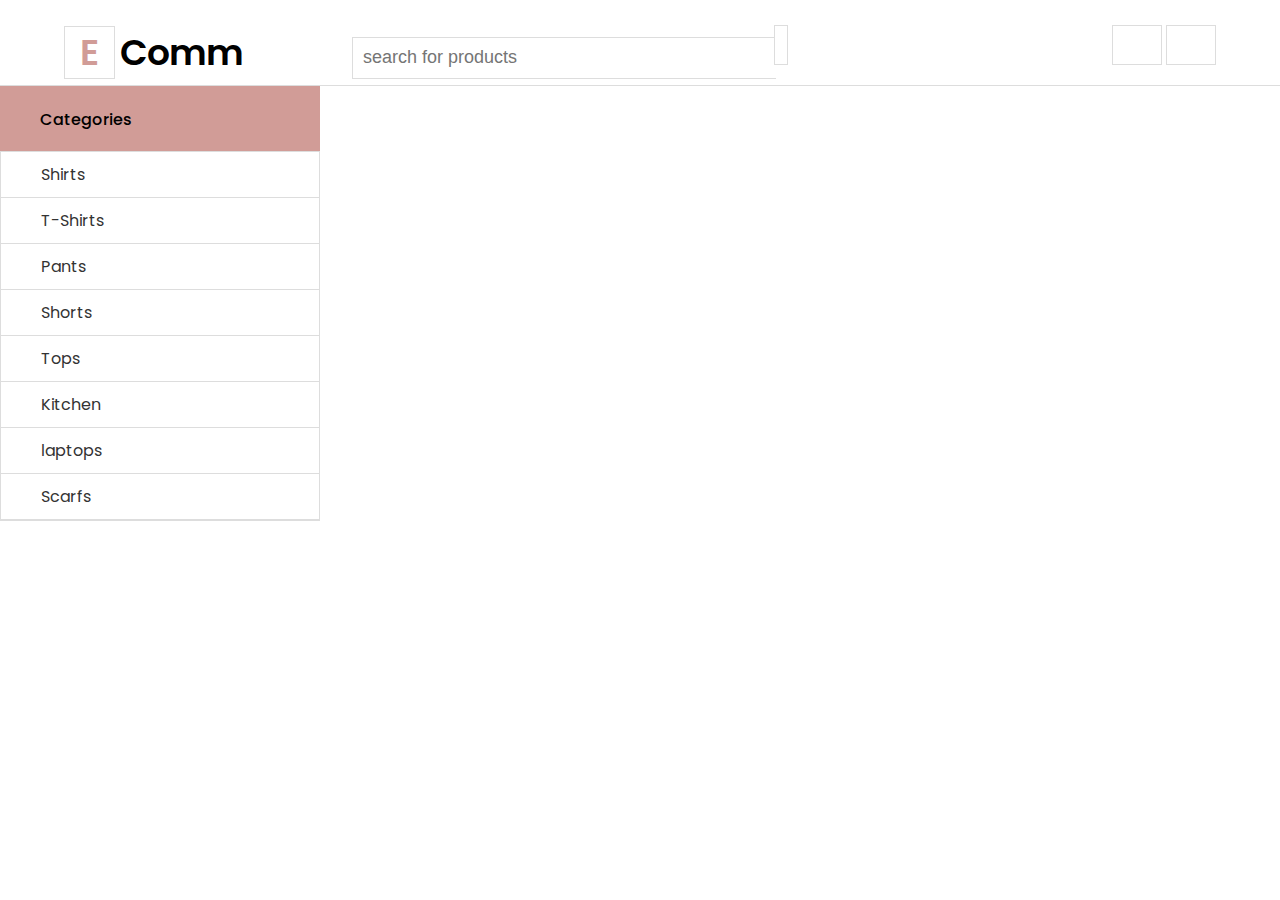
<file: index.html>
<!DOCTYPE html>
<html lang="en">

<head>
    <meta charset="UTF-8">
    <meta http-equiv="X-UA-Compatible" content="IE=edge">
    <meta name="viewport" content="width=device-width, initial-scale=1.0">
    <title>Ecomm website </title>
    <link href="style.css" rel="stylesheet" />
    <link href="common.css" rel="stylesheet" />
    <link rel="preconnect" href="https://fonts.googleapis.com">
    <link rel="preconnect" href="https://fonts.gstatic.com" crossorigin>
    <link
        href="https://fonts.googleapis.com/css2?family=Poppins:ital,wght@0,100;0,300;0,400;0,700;0,800;1,100;1,300;1,400;1,500;1,700&display=swap"
        rel="stylesheet">
    <link rel="stylesheet" href="https://cdnjs.cloudflare.com/ajax/libs/font-awesome/6.2.1/css/all.min.css"
        integrity="sha512-MV7K8+y+gLIBoVD59lQIYicR65iaqukzvf/nwasF0nqhPay5w/9lJmVM2hMDcnK1OnMGCdVK+iQrJ7lzPJQd1w=="
        crossorigin="anonymous" referrerpolicy="no-referrer" />
</head>

<body>
    <div class="wrapper">
        <div class="header">
            <div class="logo arrange-left wid-25">
                <h1><span>E</span><span>Comm</span> </h1>
            </div>
            <div class="search-product arrange-left wid-50">
                <input type="text" placeholder="search for products" />
                <button>
                    <i class="fa-solid fa-magnifying-glass"></i>
                </button>

            </div>
            <div class="selected-product arrange-left wid-25">
                <button class="common-btn"><span><i class="fa-solid fa-cart-shopping"></i></span></button>
                <button class="common-btn"><span><i class="fa-solid fa-heart"></i></span></button>
            </div>
        </div>

    </div>
    <div class="full-banner-wrapper">
    <div class="wapper">
        <div class="banner-area  category-list arrange-left wid-25">
            <div class="list-header">
                <h4>Categories</h4>
                <span>
                    <i class="fa-solid fa-angle-down"></i>
                </span>
            </div>
            <ul>
                <li><a href="#">Shirts</a></li>
                <li><a href="#">T-Shirts</a></li>
                <li><a href="#">Pants</a></li>
                <li><a href="#">Shorts</a></li>
                <li><a href="#">Tops</a></li>
                <li><a href="#">Kitchen</a></li>
                <li><a href="#">laptops</a></li>
                <li><a href="#">Scarfs</a></li>
            </ul>

        </div>
    </div>
</div>

</body>

</html>
</file>
<file: style.css>
.logo h1 {
    font-size: 36px;
    font-weight: 600;
    margin: 0;
}

.header {
    margin-top: 25px;
    min-height: 60px;
}

.logo h1 span:first-of-type {
    padding: 0px 15px;
    border: 1px solid #ddd;
    margin-right: 5px;
    color: #d19C97;
}

.search-product input {
    width: 70%;
    height: 20px;
    border-radius: 0;
    padding: 10px;
    font-size: 18px;
    color: #666;
    border: 1px solid #ddd;
    border-right: none;
}

.search-product input:focus {
    outline: none;
}

.search-product button {
    height: 40px;
    border-radius: 0;
    border: 1px solid #ddd;
    margin-left: -6px;
    font-size: 15px;
    color: #d19c97;
    background-color: #fff;

}

.selected-product {
    text-align: right;
}

.full-banner-wrapper {
    border-top: 1px solid #ddd;

}
.list-header{
    height: 65px;
    background-color: #d19c97;
}
.list-header h4{
    display: inline-block;
    margin-left: 40px;
    margin-right: 40px;
    font-weight: 500;
}
.list-header span{
    float: right;
    padding: 28px;
}
.category-list ul{
    margin: 0;
    padding: 0;
    list-style-type: none;
    border: 1px solid #ddd;

}
.category-list ul li{
    border-bottom: 1px solid #ddd;
    padding: 10px 40px;
}
.category-list ul li a{
    color: #333;
    text-decoration: none;
}
</file>
<file: common.css>
body{
    margin: 0;
    font-family: 'poppins','sans-serif';
}
.wrapper{
    
    margin-left: 5%;
    margin-right: 5%;
}
.arrange-left{
    float: left
}
.wid-25{

    width: 25%;
}
.wid-50{
    width: 50%;
}
.common-btn{
height: 40px;
border: 1px solid #ddd;
border-radius: 0;
background-color: #fff;
min-width: 50px;
text-align: center;
color: #d19c97;
align-items: right;
}
.commont-btn span{
    font-size: 16px;
    font-weight: 800;
}
.commont-btn span i{
    padding-left: 5px;
    padding-right:5px;
}
</file>
